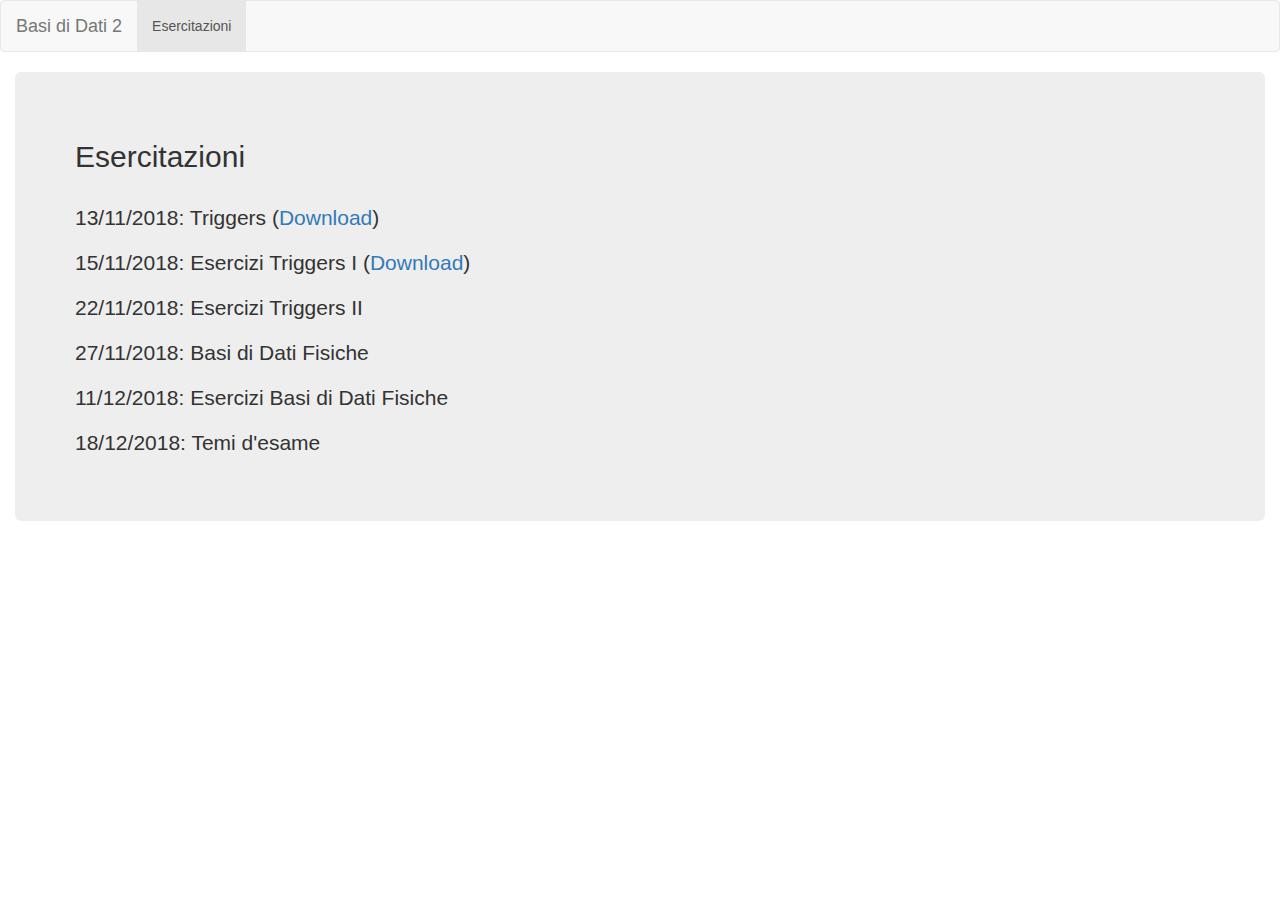
<file: bd2/index.html>
<!DOCTYPE html>
<html lang="en">
<head>
<title>Basi di Dati 2</title>
<meta charset="utf-8">
<meta name="viewport" content="width=device-width, initial-scale=1">
<link rel="stylesheet" href="https://maxcdn.bootstrapcdn.com/bootstrap/3.3.7/css/bootstrap.min.css">
<script src="https://ajax.googleapis.com/ajax/libs/jquery/1.12.4/jquery.min.js"></script>
<script src="https://maxcdn.bootstrapcdn.com/bootstrap/3.3.7/js/bootstrap.min.js"></script>

<script>
  (function(i,s,o,g,r,a,m){i['GoogleAnalyticsObject']=r;i[r]=i[r]||function(){
  (i[r].q=i[r].q||[]).push(arguments)},i[r].l=1*new Date();a=s.createElement(o),
  m=s.getElementsByTagName(o)[0];a.async=1;a.src=g;m.parentNode.insertBefore(a,m)
  })(window,document,'script','//www.google-analytics.com/analytics.js','ga');

  ga('create', 'UA-73621100-1', 'auto');
  ga('set', 'anonymizeIp', true);
  ga('send', 'pageview');

</script>

</head>
<body>

<nav class="navbar navbar-default">
  <div class="container-fluid">
    <div class="navbar-header">
      <a class="navbar-brand" href="http://www.enricobacis.com/bd2">Basi di Dati 2</a>
    </div>
    <ul class="nav navbar-nav">
      <li class="active"><a href="#">Esercitazioni</a></li>
    </ul>
  </div>
</nav>

<div class="container-fluid">
  <div class="jumbotron">
    <h2>Esercitazioni</h2>
    <br/>
    <p>13/11/2018: Triggers (<a href="BD2-Exe1-2018.pdf">Download</a>)</p>
    <p>15/11/2018: Esercizi Triggers I (<a href="BD2-Exe2-2018.pdf">Download</a>)</p>
    <p>22/11/2018: Esercizi Triggers II</p>
    <p>27/11/2018: Basi di Dati Fisiche</p>
    <p>11/12/2018: Esercizi Basi di Dati Fisiche</p>
    <p>18/12/2018: Temi d'esame</p>
  <div>
</div>

</body>
</html>
</file>
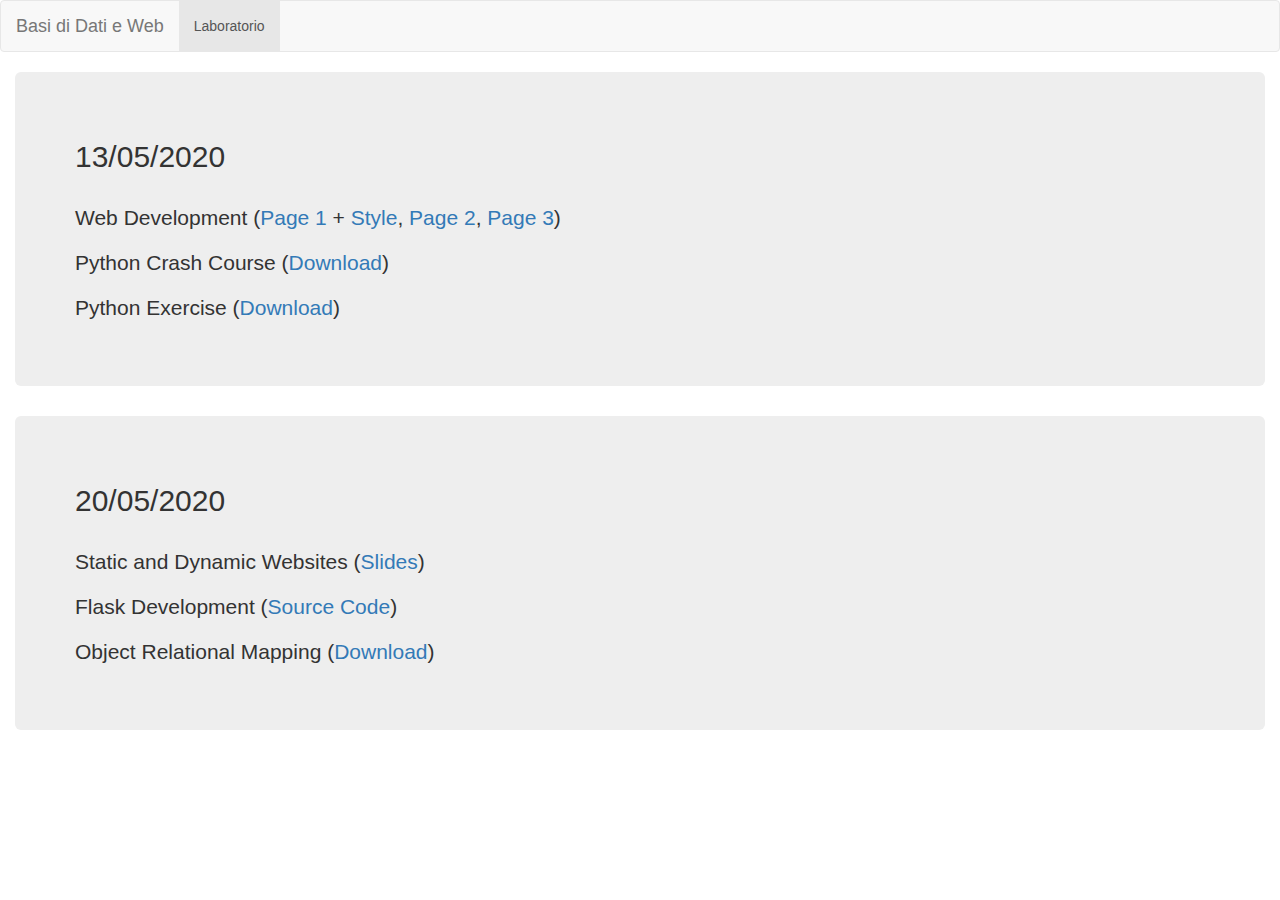
<file: bdweb/index.html>
<!DOCTYPE html>
<html lang="en">
<head>
<title>Basi di Dati e Web</title>
<meta charset="utf-8">
<meta name="viewport" content="width=device-width, initial-scale=1">
<link rel="stylesheet" href="https://maxcdn.bootstrapcdn.com/bootstrap/3.3.7/css/bootstrap.min.css">
<script src="https://ajax.googleapis.com/ajax/libs/jquery/1.12.4/jquery.min.js"></script>
<script src="https://maxcdn.bootstrapcdn.com/bootstrap/3.3.7/js/bootstrap.min.js"></script>

<script>
  (function(i,s,o,g,r,a,m){i['GoogleAnalyticsObject']=r;i[r]=i[r]||function(){
  (i[r].q=i[r].q||[]).push(arguments)},i[r].l=1*new Date();a=s.createElement(o),
  m=s.getElementsByTagName(o)[0];a.async=1;a.src=g;m.parentNode.insertBefore(a,m)
  })(window,document,'script','//www.google-analytics.com/analytics.js','ga');

  ga('create', 'UA-73621100-1', 'auto');
  ga('set', 'anonymizeIp', true);
  ga('send', 'pageview');

</script>

</head>
<body>

<nav class="navbar navbar-default">
  <div class="container-fluid">
    <div class="navbar-header">
      <a class="navbar-brand" href="http://www.enricobacis.com/bdweb">Basi di Dati e Web</a>
    </div>
    <ul class="nav navbar-nav">
      <li class="active"><a href="#">Laboratorio</a></li>
    </ul>
  </div>
</nav>

<div class="container-fluid">

  <div class="jumbotron">
    <h2>13/05/2020</h2>
    <br/>
    <p>Web Development (<a href="./web/page1.html" download>Page 1</a> +
                        <a href="./web/style.css" download>Style</a>,
                        <a href="./web/page2.html" download>Page 2</a>,
                        <a href="./web/page3.html" download>Page 3</a>)
    <p>Python Crash Course (<a href="./python/Python-crash-course.pdf" download>Download</a>)</p>
    <p>Python Exercise (<a href="./python/Python-exercise.pdf" download>Download</a>)</p>
  </div>


  <div class="jumbotron">
    <h2>20/05/2020</h2>
    <br/>
    <p>Static and Dynamic Websites (<a href="https://slides.com/enricobacis/websites" target="_blank">Slides</a>)</p>
    <p>Flask Development (<a href="https://github.com/unibg-seclab/flask-bdweb" target="_blank">Source Code</a>)</p>
    <p>Object Relational Mapping (<a href="./dynamic/orm.pdf" download>Download</a>)</p>
  </div>

</div>

</body>
</html>
</file>
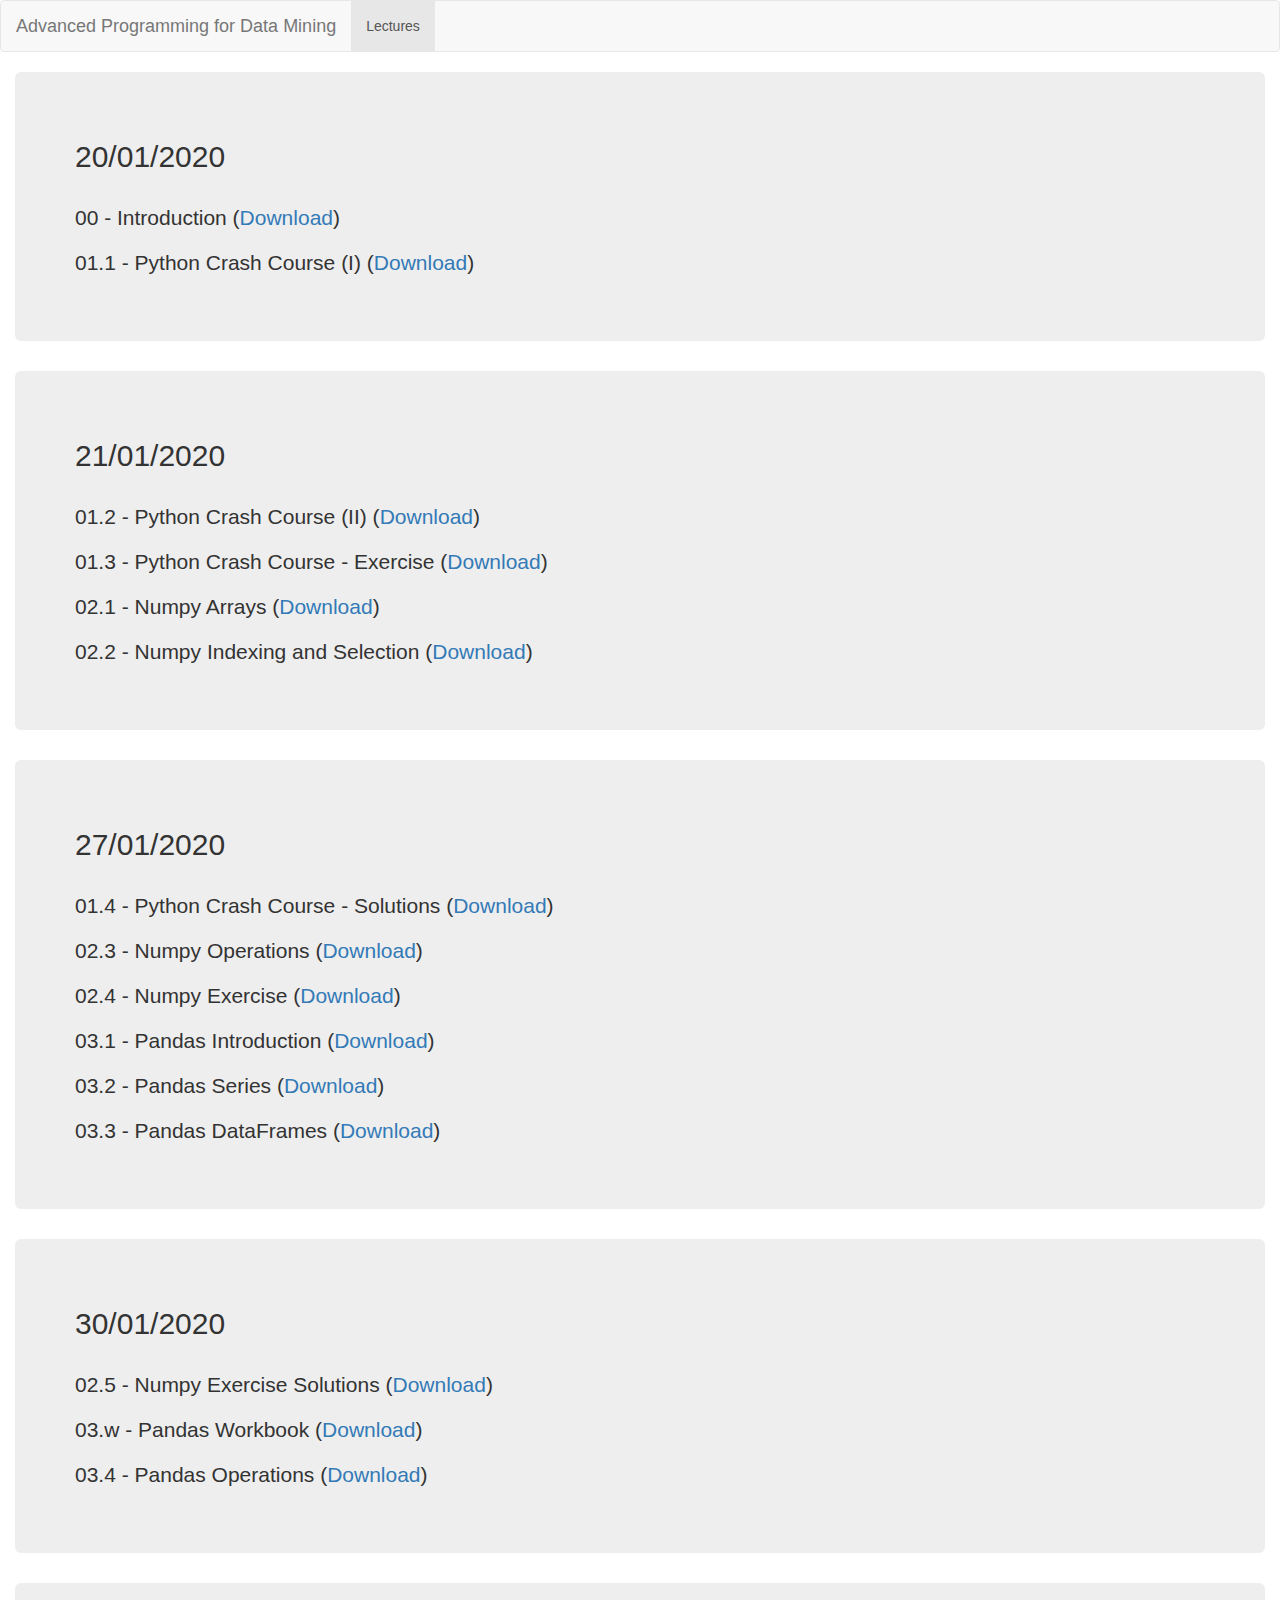
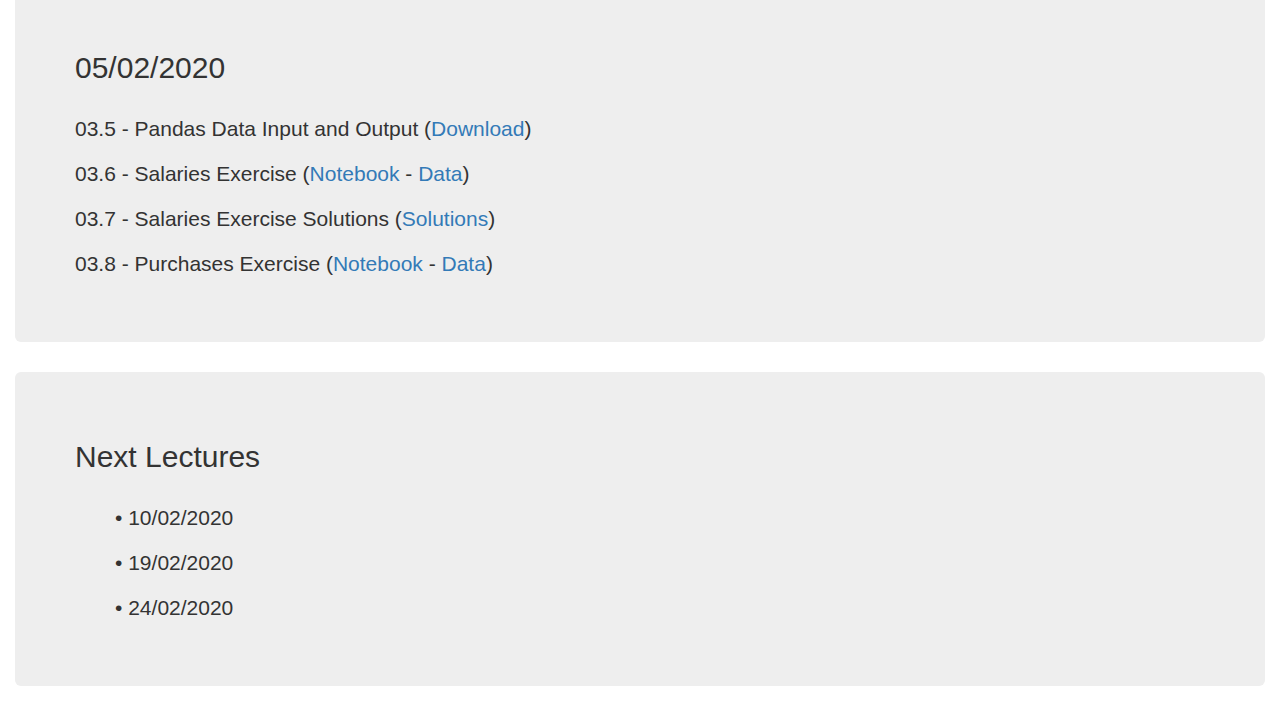
<file: data/index.html>
<!DOCTYPE html>
<html lang="en">
<head>
<title>Advanced Programming for Data Mining</title>
<meta charset="utf-8">
<meta name="viewport" content="width=device-width, initial-scale=1">
<link rel="stylesheet" href="https://maxcdn.bootstrapcdn.com/bootstrap/3.3.7/css/bootstrap.min.css">
<script src="https://ajax.googleapis.com/ajax/libs/jquery/1.12.4/jquery.min.js"></script>
<script src="https://maxcdn.bootstrapcdn.com/bootstrap/3.3.7/js/bootstrap.min.js"></script>

<script>
  (function(i,s,o,g,r,a,m){i['GoogleAnalyticsObject']=r;i[r]=i[r]||function(){
  (i[r].q=i[r].q||[]).push(arguments)},i[r].l=1*new Date();a=s.createElement(o),
  m=s.getElementsByTagName(o)[0];a.async=1;a.src=g;m.parentNode.insertBefore(a,m)
  })(window,document,'script','//www.google-analytics.com/analytics.js','ga');

  ga('create', 'UA-73621100-1', 'auto');
  ga('set', 'anonymizeIp', true);
  ga('send', 'pageview');

</script>

</head>
<body>

<nav class="navbar navbar-default">
  <div class="container-fluid">
    <div class="navbar-header">
      <a class="navbar-brand" href="http://www.enricobacis.com/data">Advanced Programming for Data Mining</a>
    </div>
    <ul class="nav navbar-nav">
      <li class="active"><a href="#">Lectures</a></li>
    </ul>
  </div>
</nav>

<div class="container-fluid">

  <div class="jumbotron">
    <h2>20/01/2020</h2>
    <br/>
    <p>00 - Introduction (<a href="notebooks/00-Introduction.zip" download>Download</a>)</p>
    <p>01.1 - Python Crash Course (I) (<a href="notebooks/01.1-Python Crash Course.ipynb" download>Download</a>)</p>
  </div>

  <div class="jumbotron">
    <h2>21/01/2020</h2>
    <br/>
    <p>01.2 - Python Crash Course (II) (<a href="notebooks/01.2-Python Crash Course.ipynb" download>Download</a>)</p>
    <p>01.3 - Python Crash Course - Exercise (<a href="notebooks/01.3-Python Crash Course Exercises.ipynb" download>Download</a>)</p>
    <p>02.1 - Numpy Arrays (<a href="notebooks/02.1-Numpy Arrays.ipynb" download>Download</a>)</p>
    <p>02.2 - Numpy Indexing and Selection (<a href="notebooks/02.2-Numpy Indexing and Selection.ipynb" download>Download</a>)</p>
  </div>

  <div class="jumbotron">
    <h2>27/01/2020</h2>
    <br/>
    <p>01.4 - Python Crash Course - Solutions (<a href="notebooks/01.4-Python Crash Course Exercises - Solutions.ipynb" download>Download</a>)</p>
    <p>02.3 - Numpy Operations (<a href="notebooks/02.3-Numpy Operations.ipynb" download>Download</a>)</p>
    <p>02.4 - Numpy Exercise (<a href="notebooks/02.4-Numpy Exercises.ipynb" download>Download</a>)</p>
    <p>03.1 - Pandas Introduction (<a href="notebooks/03.1-Introduction to Pandas.ipynb" download>Download</a>)</p>
    <p>03.2 - Pandas Series (<a href="notebooks/03.2-Pandas Series.ipynb" download>Download</a>)</p>
    <p>03.3 - Pandas DataFrames (<a href="notebooks/03.3-Pandas DataFrames.ipynb" download>Download</a>)</p>
  </div>

  <div class="jumbotron">
    <h2>30/01/2020</h2>
    <br/>
    <p>02.5 - Numpy Exercise Solutions (<a href="notebooks/02.5-Numpy Exercises - Solutions.ipynb" download>Download</a>)</p>
    <p>03.w - Pandas Workbook (<a href="notebooks/03.w-Workbook.ipynb" download>Download</a>)</p>
    <p>03.4 - Pandas Operations (<a href="notebooks/03.4-Pandas Operations.ipynb" download>Download</a>)</p>
  </div>

  <div class="jumbotron">
    <h2>05/02/2020</h2>
    <br/>
    <p>03.5 - Pandas Data Input and Output (<a href="notebooks/03.5-Data Input and Output.ipynb" download>Download</a>)</p>
    <p>03.6 - Salaries Exercise (<a href="notebooks/03.6-SF Salaries Exercise.ipynb" download>Notebook</a> - <a href="notebooks/Salaries.csv" download>Data</a>)</p>
    <p>03.7 - Salaries Exercise Solutions (<a href="notebooks/03.7-SF Salaries Exercise - Solutions.ipynb" download>Solutions</a>)</p>
    <p>03.8 - Purchases Exercise (<a href="notebooks/03.8-Ecommerce Purchases Exercise.ipynb" download>Notebook</a> - <a href="notebooks/Purchases.csv" download>Data</a>)</p>
    <!-- <p>04.1 - Matplotlib Concepts (<a href="notebooks/04.1-Matplotlib Concepts.ipynb" download>Notebook</a>)</p> -->
    <!-- <p>04.2 - Matplotlib Exercise (<a href="notebooks/04.2-Matplotlib Exercises.ipynb" download>Notebook</a>)</p> -->
    <!-- <p>04.3 - Matplotlib Exercise Solutions (<a href="notebooks/04.3-Matplotlib Exercises - Solutions.ipynb" download>Notebook</a>)</p> -->
    <!-- <p>04.4 - Matplotlib Advanced (<a href="notebooks/04.4-Advanced Matplotlib Concepts.ipynb" download>Notebook</a>)</p> -->
  </div>

    <!-- <p>03.9 - Purchases Exercise Solutions (<a href="notebooks/03.9-Ecommerce Purchases Exercise - Solutions.ipynb" download>Solutions</a>)</p> -->

  <div class="jumbotron">
    <h2>Next Lectures</h2>
    <br/>
    <ul>
      <p>• 10/02/2020</p>
      <p>• 19/02/2020</p>
      <p>• 24/02/2020</p>
    </ul>
  </div>

</div>

</body>
</html>
</file>
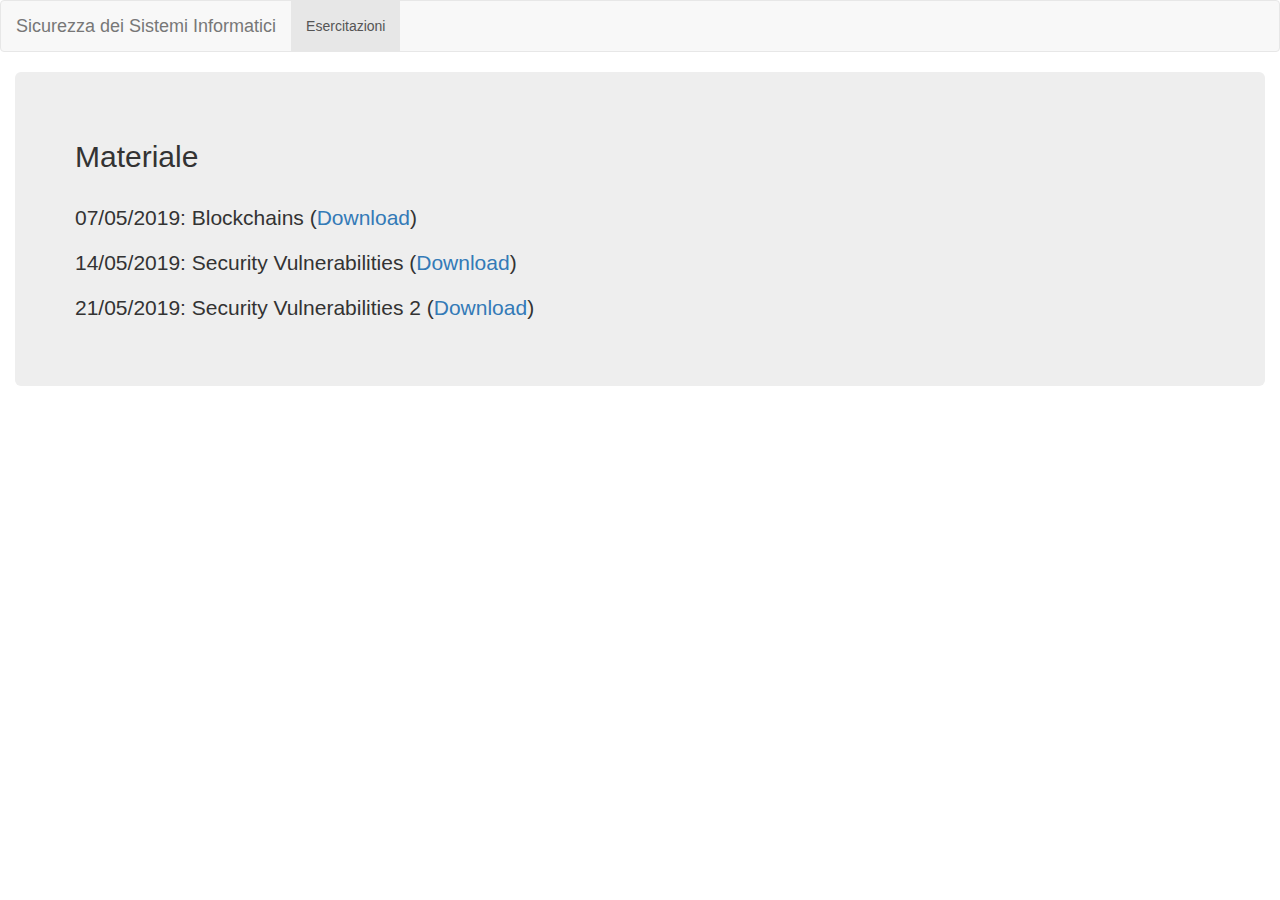
<file: sicurezza/index.html>
<!DOCTYPE html>
<html lang="en">
<head>
<title>Sicurezza dei Sistemi Informatici</title>
<meta charset="utf-8">
<meta name="viewport" content="width=device-width, initial-scale=1">
<link rel="stylesheet" href="https://maxcdn.bootstrapcdn.com/bootstrap/3.3.7/css/bootstrap.min.css">
<script src="https://ajax.googleapis.com/ajax/libs/jquery/1.12.4/jquery.min.js"></script>
<script src="https://maxcdn.bootstrapcdn.com/bootstrap/3.3.7/js/bootstrap.min.js"></script>

<script>
  (function(i,s,o,g,r,a,m){i['GoogleAnalyticsObject']=r;i[r]=i[r]||function(){
  (i[r].q=i[r].q||[]).push(arguments)},i[r].l=1*new Date();a=s.createElement(o),
  m=s.getElementsByTagName(o)[0];a.async=1;a.src=g;m.parentNode.insertBefore(a,m)
  })(window,document,'script','//www.google-analytics.com/analytics.js','ga');

  ga('create', 'UA-73621100-1', 'auto');
  ga('set', 'anonymizeIp', true);
  ga('send', 'pageview');

</script>

</head>
<body>

<nav class="navbar navbar-default">
  <div class="container-fluid">
    <div class="navbar-header">
      <a class="navbar-brand" href="http://www.enricobacis.com/sicurezza">Sicurezza dei Sistemi Informatici</a>
    </div>
    <ul class="nav navbar-nav">
      <li class="active"><a href="#">Esercitazioni</a></li>
    </ul>
  </div>
</nav>

<div class="container-fluid">
  <div class="jumbotron">
    <h2>Materiale</h2>
    <br/>
    <p>07/05/2019: Blockchains (<a href="Sicurezza-1-2019.pdf">Download</a>)</p>
    <p>14/05/2019: Security Vulnerabilities (<a href="Sicurezza-2-2019.pdf">Download</a>)</p>
    <p>21/05/2019: Security Vulnerabilities 2 (<a href="Sicurezza-3-2019.pdf">Download</a>)</p>
  <div>
</div>

</body>
</html>
</file>
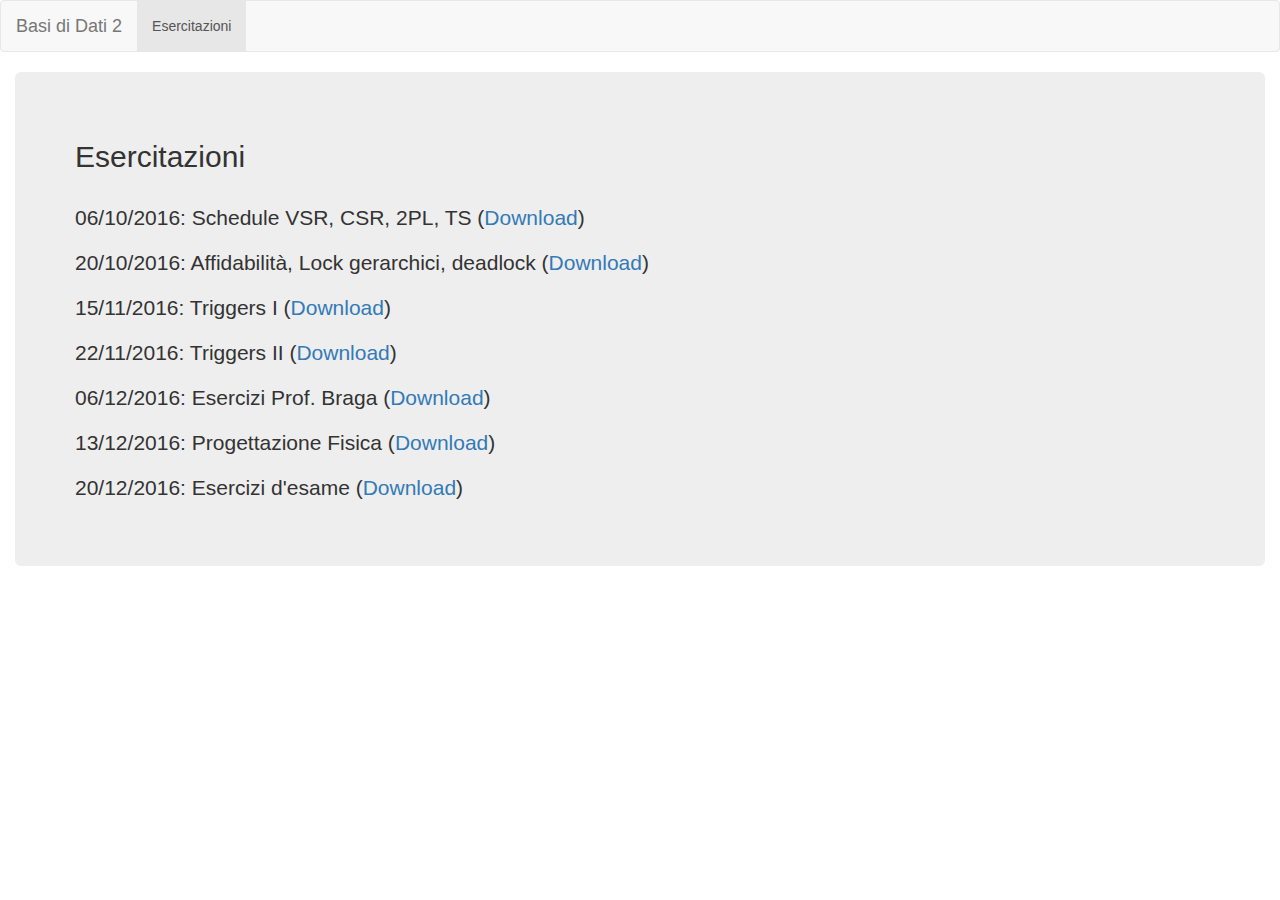
<file: bd2/2016/index.html>
<!DOCTYPE html>
<html lang="en">
<head>
<title>Basi di Dati 2</title>
<meta charset="utf-8">
<meta name="viewport" content="width=device-width, initial-scale=1">
<link rel="stylesheet" href="https://maxcdn.bootstrapcdn.com/bootstrap/3.3.7/css/bootstrap.min.css">
<script src="https://ajax.googleapis.com/ajax/libs/jquery/1.12.4/jquery.min.js"></script>
<script src="https://maxcdn.bootstrapcdn.com/bootstrap/3.3.7/js/bootstrap.min.js"></script>

<script>
  (function(i,s,o,g,r,a,m){i['GoogleAnalyticsObject']=r;i[r]=i[r]||function(){
  (i[r].q=i[r].q||[]).push(arguments)},i[r].l=1*new Date();a=s.createElement(o),
  m=s.getElementsByTagName(o)[0];a.async=1;a.src=g;m.parentNode.insertBefore(a,m)
  })(window,document,'script','//www.google-analytics.com/analytics.js','ga');

  ga('create', 'UA-73621100-1', 'auto');
  ga('set', 'anonymizeIp', true);
  ga('send', 'pageview');

</script>

</head>
<body>

<nav class="navbar navbar-default">
  <div class="container-fluid">
    <div class="navbar-header">
      <a class="navbar-brand" href="http://www.enricobacis.com/bd2">Basi di Dati 2</a>
    </div>
    <ul class="nav navbar-nav">
      <li class="active"><a href="#">Esercitazioni</a></li>
    </ul>
  </div>
</nav>

<div class="container-fluid">
  <div class="jumbotron">
    <h2>Esercitazioni</h2>
    <br/>
    <p>06/10/2016: Schedule VSR, CSR, 2PL, TS (<a href="BD2-Exe1-2016.pdf">Download</a>)</p>
    <p>20/10/2016: Affidabilità, Lock gerarchici, deadlock (<a href="BD2-Exe2-2016.pdf">Download</a>)</p>
    <p>15/11/2016: Triggers I (<a href="BD2-Exe3-2016.pdf">Download</a>)</p>
    <p>22/11/2016: Triggers II (<a href="BD2-Exe4-2016.pdf">Download</a>)</p>
    <p>06/12/2016: Esercizi Prof. Braga (<a href="BD2-Exe-Braga.zip">Download</a>)</p>
    <p>13/12/2016: Progettazione Fisica (<a href="BD2-Exe5-2016.pdf">Download</a>)</p>
    <p>20/12/2016: Esercizi d'esame (<a href="BD2-Exe6-2016.pdf">Download</a>)</p>
  <div>
</div>

</body>
</html>
</file>
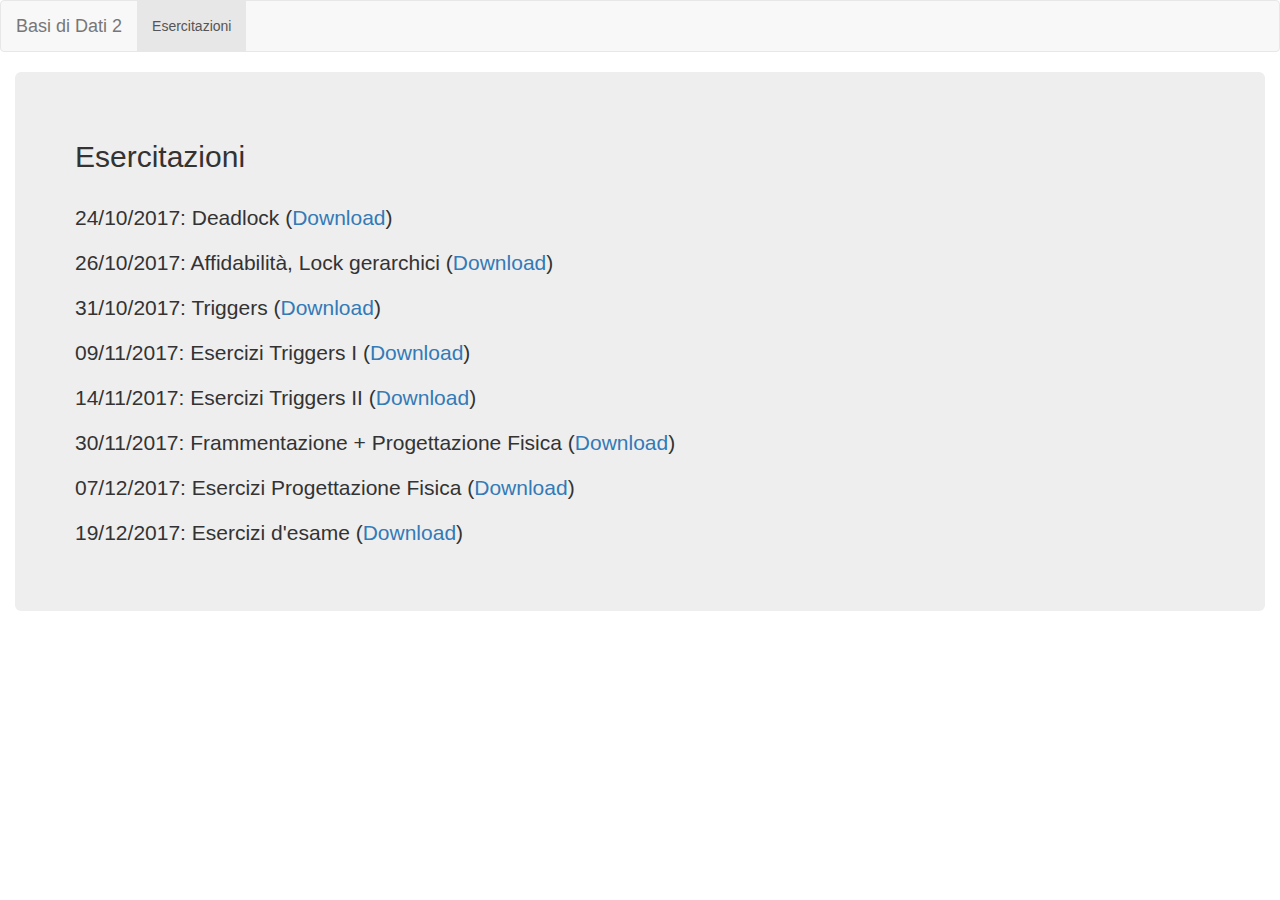
<file: bd2/2017/index.html>
<!DOCTYPE html>
<html lang="en">
<head>
<title>Basi di Dati 2</title>
<meta charset="utf-8">
<meta name="viewport" content="width=device-width, initial-scale=1">
<link rel="stylesheet" href="https://maxcdn.bootstrapcdn.com/bootstrap/3.3.7/css/bootstrap.min.css">
<script src="https://ajax.googleapis.com/ajax/libs/jquery/1.12.4/jquery.min.js"></script>
<script src="https://maxcdn.bootstrapcdn.com/bootstrap/3.3.7/js/bootstrap.min.js"></script>

<script>
  (function(i,s,o,g,r,a,m){i['GoogleAnalyticsObject']=r;i[r]=i[r]||function(){
  (i[r].q=i[r].q||[]).push(arguments)},i[r].l=1*new Date();a=s.createElement(o),
  m=s.getElementsByTagName(o)[0];a.async=1;a.src=g;m.parentNode.insertBefore(a,m)
  })(window,document,'script','//www.google-analytics.com/analytics.js','ga');

  ga('create', 'UA-73621100-1', 'auto');
  ga('set', 'anonymizeIp', true);
  ga('send', 'pageview');

</script>

</head>
<body>

<nav class="navbar navbar-default">
  <div class="container-fluid">
    <div class="navbar-header">
      <a class="navbar-brand" href="http://www.enricobacis.com/bd2">Basi di Dati 2</a>
    </div>
    <ul class="nav navbar-nav">
      <li class="active"><a href="#">Esercitazioni</a></li>
    </ul>
  </div>
</nav>

<div class="container-fluid">
  <div class="jumbotron">
    <h2>Esercitazioni</h2>
    <br/>
    <p>24/10/2017: Deadlock (<a href="BD2-Exe1-2017.pdf">Download</a>)</p>
    <p>26/10/2017: Affidabilità, Lock gerarchici (<a href="BD2-Exe2-2017.pdf">Download</a>)</p>
    <p>31/10/2017: Triggers (<a href="BD2-Exe3-2017.pdf">Download</a>)</p>
    <p>09/11/2017: Esercizi Triggers I (<a href="BD2-Exe4-2017.pdf">Download</a>)</p>
    <p>14/11/2017: Esercizi Triggers II (<a href="BD2-Exe5-2017.pdf">Download</a>)</p>
    <p>30/11/2017: Frammentazione + Progettazione Fisica (<a href="BD2-Exe6-2017.pdf">Download</a>)</p>
    <p>07/12/2017: Esercizi Progettazione Fisica (<a href="BD2-Exe7-2017.pdf">Download</a>)</p>
    <p>19/12/2017: Esercizi d'esame (<a href="BD2-Exe8-2017.pdf">Download</a>)</p>
  <div>
</div>

</body>
</html>
</file>
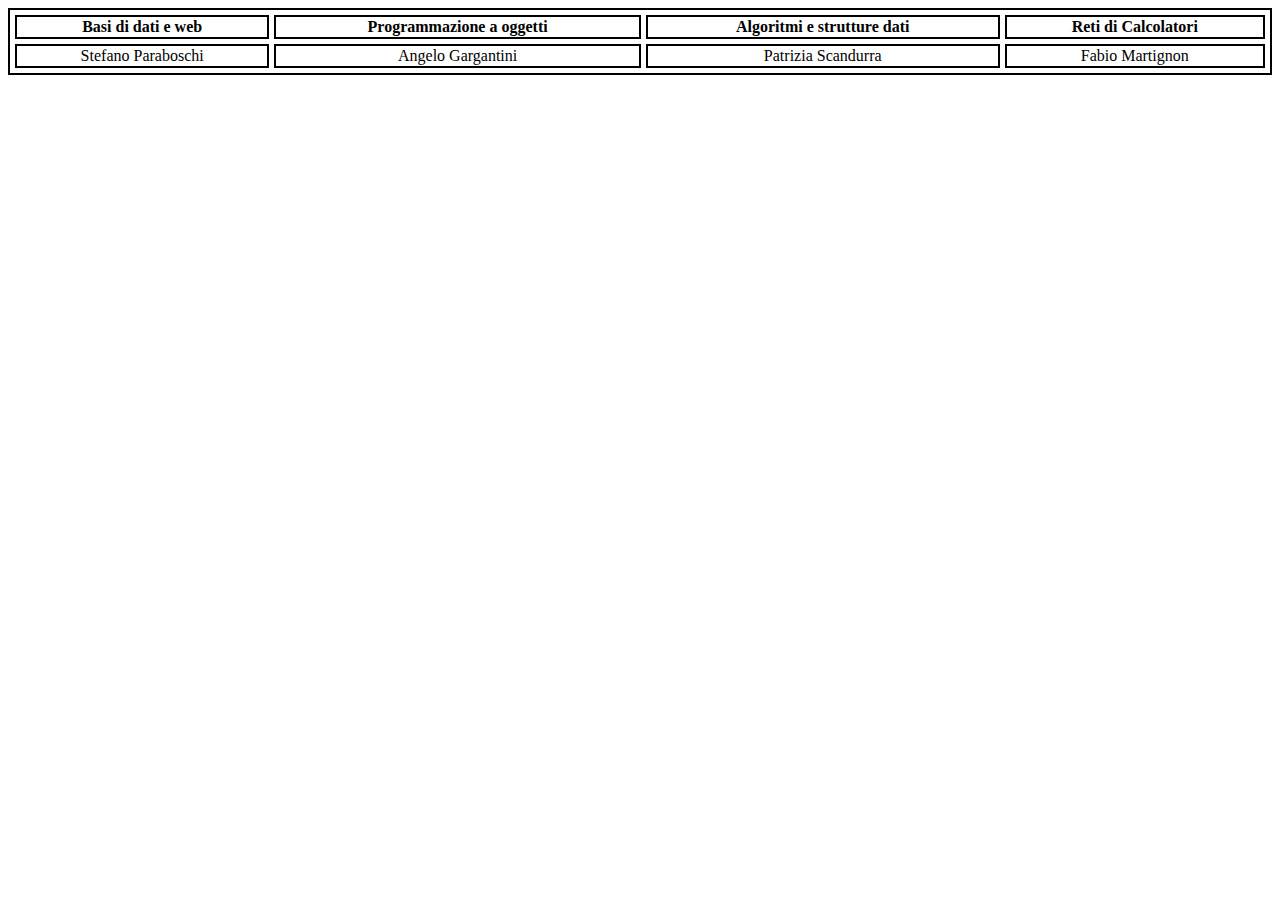
<file: bdweb/web/page2.html>
<!doctype html>
<html lang="ita">
<head>
	<title>Ingegneria Informatica</title>
	<style>
		table, th, td {
			border: 2px solid black;
			text-align: center;
		}	
		table {
			border-spacing: 5px;
		}
	</style>
</head>

<body>	
	<table style="width: 100%">
		<tr>	<!-- tr = table row, th = table header, td = table data cells -->
			<th>Basi di dati e web</th>
			<th>Programmazione a oggetti</th>
			<th>Algoritmi e strutture dati</th>
			<th>Reti di Calcolatori</th>
		</tr>
		<tr>
			<td>Stefano Paraboschi</td>
			<td>Angelo Gargantini</td>
			<td>Patrizia Scandurra</td>
			<td>Fabio Martignon</td>
		</tr>
			
	</table>
</body>
</html>
</file>
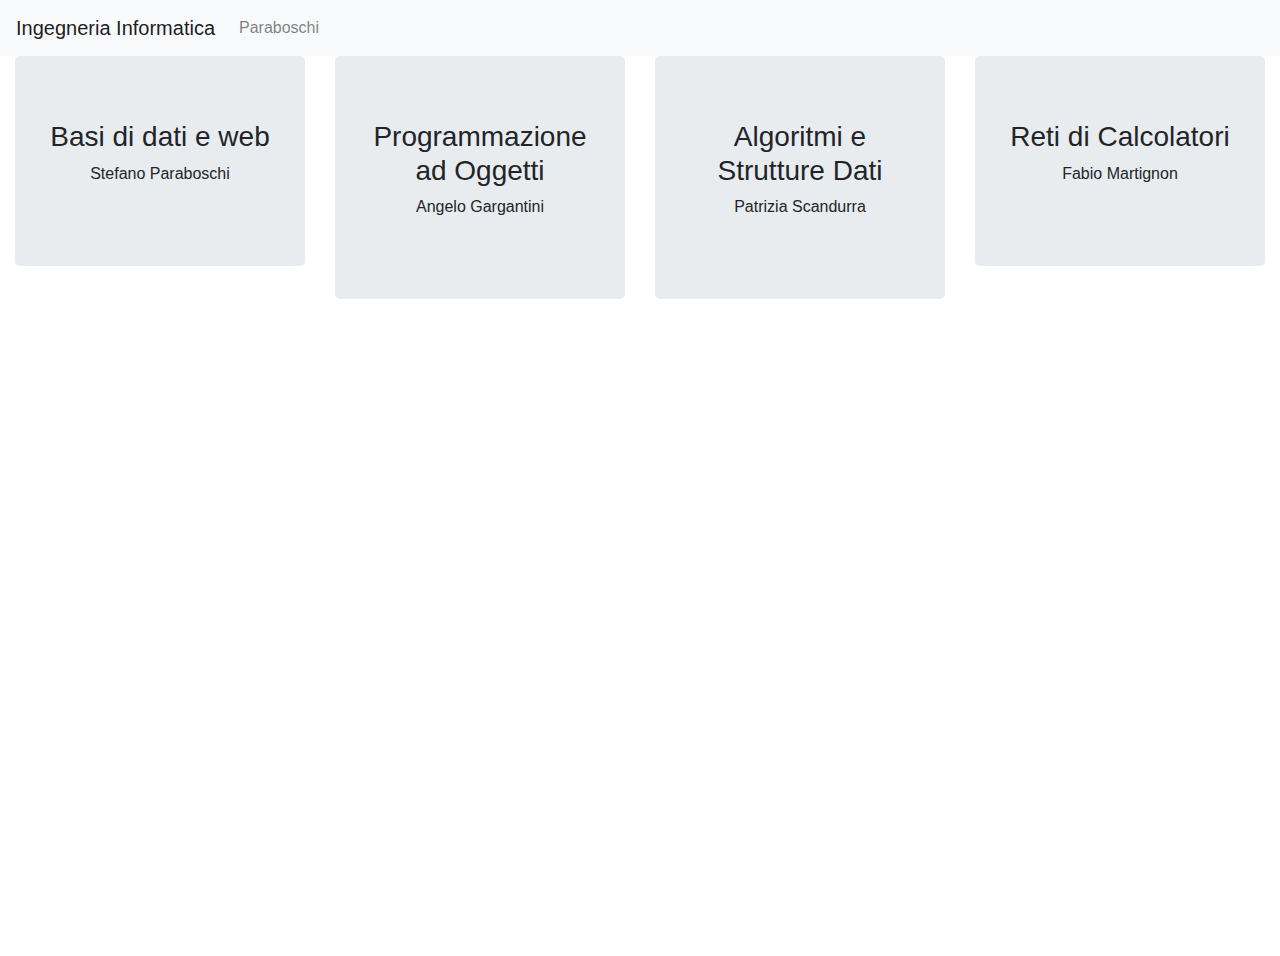
<file: bdweb/web/page3.html>
<!doctype html>
<html lang="en">
  <head>
    <!-- Required meta tags -->
    <meta charset="utf-8">
    <meta name="viewport" content="width=device-width, initial-scale=1, shrink-to-fit=no">

    <!-- Bootstrap CSS -->
    <link rel="stylesheet" href="https://stackpath.bootstrapcdn.com/bootstrap/4.5.0/css/bootstrap.min.css">

    <title>Ingegneria Informatica</title>
  </head>
  <body>

      <nav class="navbar navbar-light bg-light navbar-expand-lg">
          <a class="navbar-brand" href="#">Ingegneria Informatica</a>
          <button class="navbar-toggler" type="button" data-toggle="collapse" data-target="#mynav">
              <span class="navbar-toggler-icon"></span>
          </button>

          <div class="navbar-collapse collapse" id="mynav">
              <div class="navbar-nav">
                  <a class="nav-item nav-link" href="http://cs.unibg.it/parabosc" target="_blank">Paraboschi</a>
              </div>
          </div>
      </nav>

      <div class="container-fluid">
          <div class="row">
              <div class="col-xl-3 col-lg-4 col-md-6 col-sm-12">
                  <div class="text-center jumbotron">
                      <h3>Basi di dati e web</h3>
                      <p>Stefano Paraboschi</p>
                  </div>
              </div>
              <div class="col-xl-3 col-lg-4 col-md-6 col-sm-12">
                  <div class="text-center jumbotron">
                      <h3>Programmazione ad Oggetti</h3>
                      <p>Angelo Gargantini</p>
                  </div>
              </div>
              <div class="col-xl-3 col-lg-4 col-md-6 col-sm-12">
                  <div class="text-center jumbotron">
                      <h3>Algoritmi e Strutture Dati</h3>
                      <p>Patrizia Scandurra</p>
                  </div>
              </div>
              <div class="col-xl-3 col-lg-4 col-md-6 col-sm-12">
                  <div class="text-center jumbotron">
                      <h3>Reti di Calcolatori</h3>
                      <p>Fabio Martignon</p>
                  </div>
              </div>
          </div>
      </div>

      <div class="container">
          <div class="row">
              <div class="col-sm-12 col-md-12 col-lg8">
                  <div class="embed-responsive embed-responsive-16by9">
                    <iframe src="https://www.youtube.com/embed/rzpeuX8zWoE" frameborder="0" allow="accelerometer; autoplay; encrypted-media; gyroscope; picture-in-picture" allowfullscreen></iframe>
                  </div>
              </div>
          </div>
      </div>

    <!-- Bootstrap JavaScript -->
    <!-- jQuery first, then Popper.js, then Bootstrap JS -->
    <script src="https://code.jquery.com/jquery-3.5.1.slim.min.js"></script>
    <script src="https://cdn.jsdelivr.net/npm/popper.js@1.16.0/dist/umd/popper.min.js"></script>
    <script src="https://stackpath.bootstrapcdn.com/bootstrap/4.5.0/js/bootstrap.min.js"></script>
  </body>
</html>
</file>
